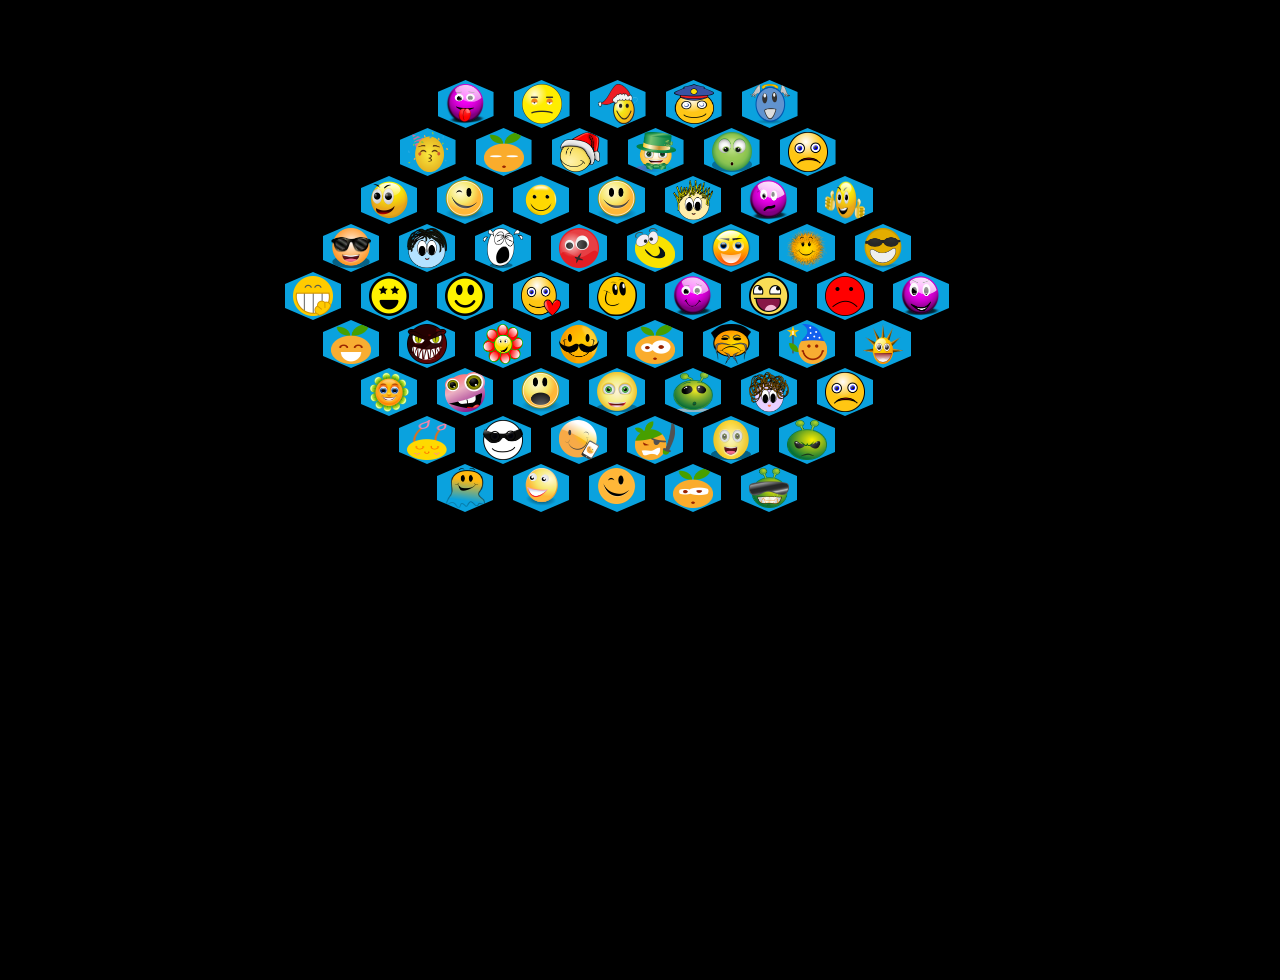
<file: index.html>
<!DOCTYPE html>

<html>
  <head>
    <meta charset="utf-8">
    <meta http-equiv="X-UA-Compatible" content="IE=edge">
    <title></title>
    <meta name="description" content="">
    <meta name="viewport" content="width=device-width, initial-scale=1">
    <link rel="stylesheet" href="hexagon.css">
  </head>
  <body>

  <main>
    <div class="container">
    <!----------Hexagon 1. Line------------>
      <div class="hexagonarea first">   
        <div class="hexagon" id="red" onclick= "setColor('red')">
          <img src="images/sm1.png" >
        </div>
        <div class="hexagon" id="red" onclick= "setColor('green')">
          <img src="images/sm2.png" >
        </div>
        <div class="hexagon" id="red" onclick= "setColor('blue')">
          <img src="images/sm3.png" >
        </div>
        <div class="hexagon" onclick="setColor(name)">
          <img src="images/sm4.png" >
        </div>
        <div class="hexagon" id="red" onclick= "setColor('red')">
          <img src="images/sm5.png" >
        </div>
        <div class="hexagon1">
          <p>EMPT</p>
        </div>
      </div>
 <!----------Hexagon 1. Line------------>
 <div class="hexagonarea first">   
  <div class="hexagon" class="hexagon" id="red" onclick= "setColor('blue')">
    <img src="images/sm6.png" >
  </div>
  <div class="hexagon" class="hexagon" id="red" onclick= "setColor('green')">
    <img src="images/sm7.png" >
  </div>
  <div class="hexagon" class="hexagon" id="red" onclick= "setColor('red')">
    <img src="images/sm8.png" >
  </div>
  <div class="hexagon" onclick="setColor(name)">
    <img src="images/sm9.png">
  </div>
  <div class="hexagon" class="hexagon" id="red" onclick= "setColor('blue')">
    <img src="images/sm10.png" >
  </div>
  <div class="hexagon" class="hexagon" id="red" onclick= "setColor('green')">
    <img src="images/sm11.png" >
  </div>
  <div class="hexagon1" class="hexagon1">
    <p>EMPT</p>
  </div>
</div>
    <!----------Hexagon 2. Line------------>
      <div class="hexagonarea last">
        <div class="hexagon" onclick="setColor(name)">
          <img src="images/sm12.png" >
        </div>
        <div class="hexagon" id="red" onclick= "setColor('red')">
          <img src="images/sm13.png" >
        </div>
        <div class="hexagon" id="red" onclick= "setColor('blue')">
          <img src="images/sm14.png" >
        </div>
        <div class="hexagon" id="red" onclick= "setColor('green')">
          <img src="images/sm15.png" >
        </div>
        <div class="hexagon" onclick="setColor(name)">
          <img src="images/sm16.png" >
        </div>
        <div class="hexagon" id="red" onclick= "setColor('red')">
          <img src="images/sm17.png" >
        </div>
        <div class="hexagon" id="red" onclick= "setColor('blue')">
          <img src="images/sm18.png" >
        </div>
      </div>
    <!----------Hexagon 3. Line------------>
      <div class="hexagonarea last">
        <div class="hexagon" id="red" onclick= "setColor('green')">
          <img src="images/sm19.png" >
        </div>
        <div class="hexagon" id="red" onclick= "setColor('blue')">
          <img src="images/sm20.png" >
        </div>
        <div class="hexagon" id="red" onclick= "setColor('red')">
          <img src="images/sm21.png" >
        </div>
        <div class="hexagon" onclick="setColor(name)">
          <img src="images/sm22.png" >
        </div>
        <div class="hexagon" id="red" onclick= "setColor('blue')">
          <img src="images/sm23.png" >
        </div>
        <div class="hexagon" id="red" onclick= "setColor('green')">
          <img src="images/sm24.png" >
        </div>
        <div class="hexagon" id="red" onclick= "setColor('red')">
          <img src="images/sm25.png" >
        </div>
        <div class="hexagon" onclick="setColor(name)">
          <img src="images/sm26.png" >
        </div>
      </div>
    <!----------Hexagon 4. Line------------>
    <div class="hexagonarea last">
      <div class="hexagon" onclick= "setColor('red')">
        <img src="images/sm27.png" >
      </div>
      <div class="hexagon" onclick= "setColor('green')">
        <img src="images/sm28.png" >
      </div>
      <div class="hexagon" onclick="setColor(name)">
        <img src="images/sm29.png" >
      </div>
      <div class="hexagon" onclick= "setColor('blue')">
        <img src="images/sm30.png" >
      </div>
      <div class="hexagon" onclick= "setColor('red')">
        <img src="images/sm31.png" >
      </div>
      <div class="hexagon" onclick= "setColor('green')">
        <img src="images/sm32.png" >
      </div>
      <div class="hexagon" onclick="setColor(name)">
        <img src="images/sm33.png" >
      </div>
      <div class="hexagon" onclick= "setColor('blue')">
        <img src="images/sm34.png" >
      </div>
      <div class="hexagon" onclick= "setColor('red')">
        <img src="images/sm35.png" >
      </div>
    </div> 
    <!----------Hexagon 5. Line------------>
    <div class="hexagonarea last">
      <div class="hexagon" onclick= "setColor('blue')">
        <img src="images/sm36.png" >
      </div>
      <div class="hexagon" onclick="setColor(name)">
        <img src="images/sm37.png" >
      </div>
      <div class="hexagon" onclick= "setColor('red')">
        <img src="images/sm38.png" >
      </div>
      <div class="hexagon" onclick= "setColor('green')">
        <img src="images/sm39.png" >
      </div>
      <div class="hexagon" onclick= "setColor('red')">
        <img src="images/sm40.png" >
      </div>
      <div class="hexagon" onclick="setColor(name)">
        <img src="images/sm41.png" >
      </div>
      <div class="hexagon" onclick= "setColor('red')">
        <img src="images/sm42.png" >
      </div>
      <div class="hexagon" onclick= "setColor('green')">
        <img src="images/sm43.png" >
      </div>
    </div>
    <!----------Hexagon 6. Line------------>
    <div class="hexagonarea last">
      <div class="hexagon" onclick= "setColor('red')">
        <img src="images/sm44.png" >
      </div>
      <div class="hexagon" onclick= "setColor('blue')">
        <img src="images/sm45.png" >
      </div>
      <div class="hexagon" onclick= "setColor('green')">
        <img src="images/sm46.png" >
      </div>
      <div class="hexagon" onclick="setColor(name)">
        <img src="images/sm47.png" >
      </div>
      <div class="hexagon" onclick= "setColor('red')">
        <img src="images/sm48.png" >
      </div>
      <div class="hexagon" onclick= "setColor('blue')">
        <img src="images/sm49.png" >
      </div>
      <div class="hexagon" onclick= "setColor('green')">
        <img src="images/sm50.png" >
      </div>
    </div>
        <!----------Hexagon 7. Line------------>
    <div class="hexagonarea last">
      <div class="hexagon" onclick="setColor(name)">
        <img src="images/sm51.png" >
      </div>
    <div class="hexagon" onclick= "setColor('blue')">
      <img src="images/sm52.png" >
    </div>
    <div class="hexagon" onclick= "setColor('red')">
      <img src="images/sm53.png" >
    </div>
    <div class="hexagon" onclick= "setColor('green')">
      <img src="images/sm54.png" >
    </div>
     <div class="hexagon" onclick="setColor(name)">
      <img src="images/sm55.png" >
     </div>
    <div class="hexagon" onclick= "setColor('blue')">
      <img src="images/sm56.png" >
    </div>
    </div>
    <!----------Hexagon 8. Line------------>
    <div class="hexagonarea last">
      <div class="hexagon" onclick= "setColor('red')">
        <img src="images/sm57.png" >
      </div>
    <div class="hexagon" onclick= "setColor('blue')">
      <img src="images/sm58.png" >
    </div>
    <div class="hexagon" onclick="setColor(name)">
      <img src="images/sm59.png" >
    </div>
    <div class="hexagon" onclick= "setColor('red')">
      <img src="images/sm60.png" >
    </div>
     <div class="hexagon" onclick= "setColor('green')">
      <img src="images/sm61.png" >
     </div>
    </div>                
    </div>
  </div>
  </main>
<script src="script.js"></script>
</body>
</html>
</file>
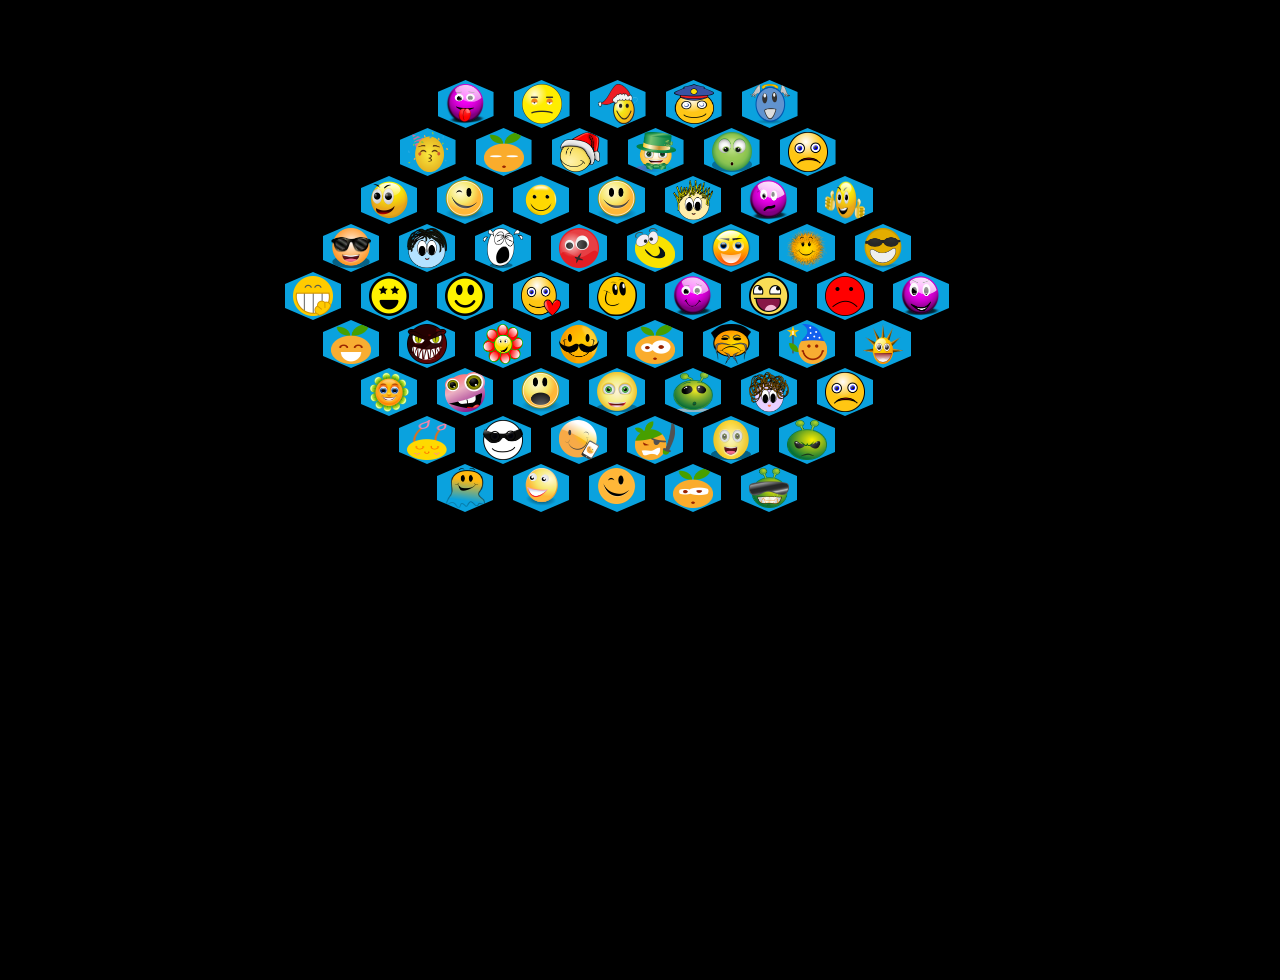
<file: hexagon.html>
<!DOCTYPE html>

<html>
  <head>
    <meta charset="utf-8">
    <meta http-equiv="X-UA-Compatible" content="IE=edge">
    <title></title>
    <meta name="description" content="">
    <meta name="viewport" content="width=device-width, initial-scale=1">
    <link rel="stylesheet" href="hexagon.css">
  </head>
  <body>

  <main>
    <div class="container">
    <!----------Hexagon 1. Line------------>
      <div class="hexagonarea first">   
        <div class="hexagon" id="red" onclick= "setColor('red')">
          <img src="images/sm1.png" >
        </div>
        <div class="hexagon" id="red" onclick= "setColor('green')">
          <img src="images/sm2.png" >
        </div>
        <div class="hexagon" id="red" onclick= "setColor('blue')">
          <img src="images/sm3.png" >
        </div>
        <div class="hexagon" onclick="setColor(name)">
          <img src="images/sm4.png" >
        </div>
        <div class="hexagon" id="red" onclick= "setColor('red')">
          <img src="images/sm5.png" >
        </div>
        <div class="hexagon1">
          <p>EMPT</p>
        </div>
      </div>
 <!----------Hexagon 1. Line------------>
 <div class="hexagonarea first">   
  <div class="hexagon" class="hexagon" id="red" onclick= "setColor('blue')">
    <img src="images/sm6.png" >
  </div>
  <div class="hexagon" class="hexagon" id="red" onclick= "setColor('green')">
    <img src="images/sm7.png" >
  </div>
  <div class="hexagon" class="hexagon" id="red" onclick= "setColor('red')">
    <img src="images/sm8.png" >
  </div>
  <div class="hexagon" onclick="setColor(name)">
    <img src="images/sm9.png">
  </div>
  <div class="hexagon" class="hexagon" id="red" onclick= "setColor('blue')">
    <img src="images/sm10.png" >
  </div>
  <div class="hexagon" class="hexagon" id="red" onclick= "setColor('green')">
    <img src="images/sm11.png" >
  </div>
  <div class="hexagon1" class="hexagon1">
    <p>EMPT</p>
  </div>
</div>
    <!----------Hexagon 2. Line------------>
      <div class="hexagonarea last">
        <div class="hexagon" onclick="setColor(name)">
          <img src="images/sm12.png" >
        </div>
        <div class="hexagon" id="red" onclick= "setColor('red')">
          <img src="images/sm13.png" >
        </div>
        <div class="hexagon" id="red" onclick= "setColor('blue')">
          <img src="images/sm14.png" >
        </div>
        <div class="hexagon" id="red" onclick= "setColor('green')">
          <img src="images/sm15.png" >
        </div>
        <div class="hexagon" onclick="setColor(name)">
          <img src="images/sm16.png" >
        </div>
        <div class="hexagon" id="red" onclick= "setColor('red')">
          <img src="images/sm17.png" >
        </div>
        <div class="hexagon" id="red" onclick= "setColor('blue')">
          <img src="images/sm18.png" >
        </div>
      </div>
    <!----------Hexagon 3. Line------------>
      <div class="hexagonarea last">
        <div class="hexagon" id="red" onclick= "setColor('green')">
          <img src="images/sm19.png" >
        </div>
        <div class="hexagon" id="red" onclick= "setColor('blue')">
          <img src="images/sm20.png" >
        </div>
        <div class="hexagon" id="red" onclick= "setColor('red')">
          <img src="images/sm21.png" >
        </div>
        <div class="hexagon" onclick="setColor(name)">
          <img src="images/sm22.png" >
        </div>
        <div class="hexagon" id="red" onclick= "setColor('blue')">
          <img src="images/sm23.png" >
        </div>
        <div class="hexagon" id="red" onclick= "setColor('green')">
          <img src="images/sm24.png" >
        </div>
        <div class="hexagon" id="red" onclick= "setColor('red')">
          <img src="images/sm25.png" >
        </div>
        <div class="hexagon" onclick="setColor(name)">
          <img src="images/sm26.png" >
        </div>
      </div>
    <!----------Hexagon 4. Line------------>
    <div class="hexagonarea last">
      <div class="hexagon" onclick= "setColor('red')">
        <img src="images/sm27.png" >
      </div>
      <div class="hexagon" onclick= "setColor('green')">
        <img src="images/sm28.png" >
      </div>
      <div class="hexagon" onclick="setColor(name)">
        <img src="images/sm29.png" >
      </div>
      <div class="hexagon" onclick= "setColor('blue')">
        <img src="images/sm30.png" >
      </div>
      <div class="hexagon" onclick= "setColor('red')">
        <img src="images/sm31.png" >
      </div>
      <div class="hexagon" onclick= "setColor('green')">
        <img src="images/sm32.png" >
      </div>
      <div class="hexagon" onclick="setColor(name)">
        <img src="images/sm33.png" >
      </div>
      <div class="hexagon" onclick= "setColor('blue')">
        <img src="images/sm34.png" >
      </div>
      <div class="hexagon" onclick= "setColor('red')">
        <img src="images/sm35.png" >
      </div>
    </div> 
    <!----------Hexagon 5. Line------------>
    <div class="hexagonarea last">
      <div class="hexagon" onclick= "setColor('blue')">
        <img src="images/sm36.png" >
      </div>
      <div class="hexagon" onclick="setColor(name)">
        <img src="images/sm37.png" >
      </div>
      <div class="hexagon" onclick= "setColor('red')">
        <img src="images/sm38.png" >
      </div>
      <div class="hexagon" onclick= "setColor('green')">
        <img src="images/sm39.png" >
      </div>
      <div class="hexagon" onclick= "setColor('red')">
        <img src="images/sm40.png" >
      </div>
      <div class="hexagon" onclick="setColor(name)">
        <img src="images/sm41.png" >
      </div>
      <div class="hexagon" onclick= "setColor('red')">
        <img src="images/sm42.png" >
      </div>
      <div class="hexagon" onclick= "setColor('green')">
        <img src="images/sm43.png" >
      </div>
    </div>
    <!----------Hexagon 6. Line------------>
    <div class="hexagonarea last">
      <div class="hexagon" onclick= "setColor('red')">
        <img src="images/sm44.png" >
      </div>
      <div class="hexagon" onclick= "setColor('blue')">
        <img src="images/sm45.png" >
      </div>
      <div class="hexagon" onclick= "setColor('green')">
        <img src="images/sm46.png" >
      </div>
      <div class="hexagon" onclick="setColor(name)">
        <img src="images/sm47.png" >
      </div>
      <div class="hexagon" onclick= "setColor('red')">
        <img src="images/sm48.png" >
      </div>
      <div class="hexagon" onclick= "setColor('blue')">
        <img src="images/sm49.png" >
      </div>
      <div class="hexagon" onclick= "setColor('green')">
        <img src="images/sm50.png" >
      </div>
    </div>
        <!----------Hexagon 7. Line------------>
    <div class="hexagonarea last">
      <div class="hexagon" onclick="setColor(name)">
        <img src="images/sm51.png" >
      </div>
    <div class="hexagon" onclick= "setColor('blue')">
      <img src="images/sm52.png" >
    </div>
    <div class="hexagon" onclick= "setColor('red')">
      <img src="images/sm53.png" >
    </div>
    <div class="hexagon" onclick= "setColor('green')">
      <img src="images/sm54.png" >
    </div>
     <div class="hexagon" onclick="setColor(name)">
      <img src="images/sm55.png" >
     </div>
    <div class="hexagon" onclick= "setColor('blue')">
      <img src="images/sm56.png" >
    </div>
    </div>
    <!----------Hexagon 8. Line------------>
    <div class="hexagonarea last">
      <div class="hexagon" onclick= "setColor('red')">
        <img src="images/sm57.png" >
      </div>
    <div class="hexagon" onclick= "setColor('blue')">
      <img src="images/sm58.png" >
    </div>
    <div class="hexagon" onclick="setColor(name)">
      <img src="images/sm59.png" >
    </div>
    <div class="hexagon" onclick= "setColor('red')">
      <img src="images/sm60.png" >
    </div>
     <div class="hexagon" onclick= "setColor('green')">
      <img src="images/sm61.png" >
     </div>
    </div>                
    </div>
  </div>
  </main>
<script src="script.js"></script>
</body>
</html>
</file>
<file: hexagon.css>
* {
  margin: 0;
  padding: 0;
  font-family: 'Poppins', sans-serif;
}

body {
  justify-content: center;
  align-items: center;
  min-height: 100vh;
  background-color: black;
}

/*Main Section*/

main {
  display: flex;
  justify-content: center;
  align-items: center;
  margin-top: 5rem;
  margin-bottom: 5rem;
}

.container {
  width: 50%;
  display: flex;
  justify-content: center;
  align-items: center;
  flex-direction: column;
  flex-wrap: wrap;
}

.container .hexagonarea {
  display: flex;
}

p {
  color: transparent;
  font-size: 2rem;
}


.container .hexagonarea.last {
  transform: translateX(-45px);

}

.container .hexagonarea .hexagon {
  position:relative;
  width: 3.5rem;
  height: 3rem;
  margin: 0 10px;
  clip-path: polygon(0 25%, 50% 0, 100% 25%, 100% 75%, 50% 100%, 0 75%);
  background-color: rgb(10, 162, 222);
  color: wheat;
  display: flex;
  justify-content: center;
  align-items: center;
  flex-direction: column;
  cursor: pointer;
  transition: 1s;
}

.container .hexagonarea .hexagon p{
font-size: 30px;  
}

img{
width: 2.5rem;
height: 2.5rem;
  }

.container .hexagonarea .hexagon:hover{
  width: 3.5rem;
  height: auto;
  clip-path:none;
  border-radius: 50%;
  background-color: rgb(243, 67, 99);
  color: black;
  transform: scale(1.2,1.2)
  }
</file>
